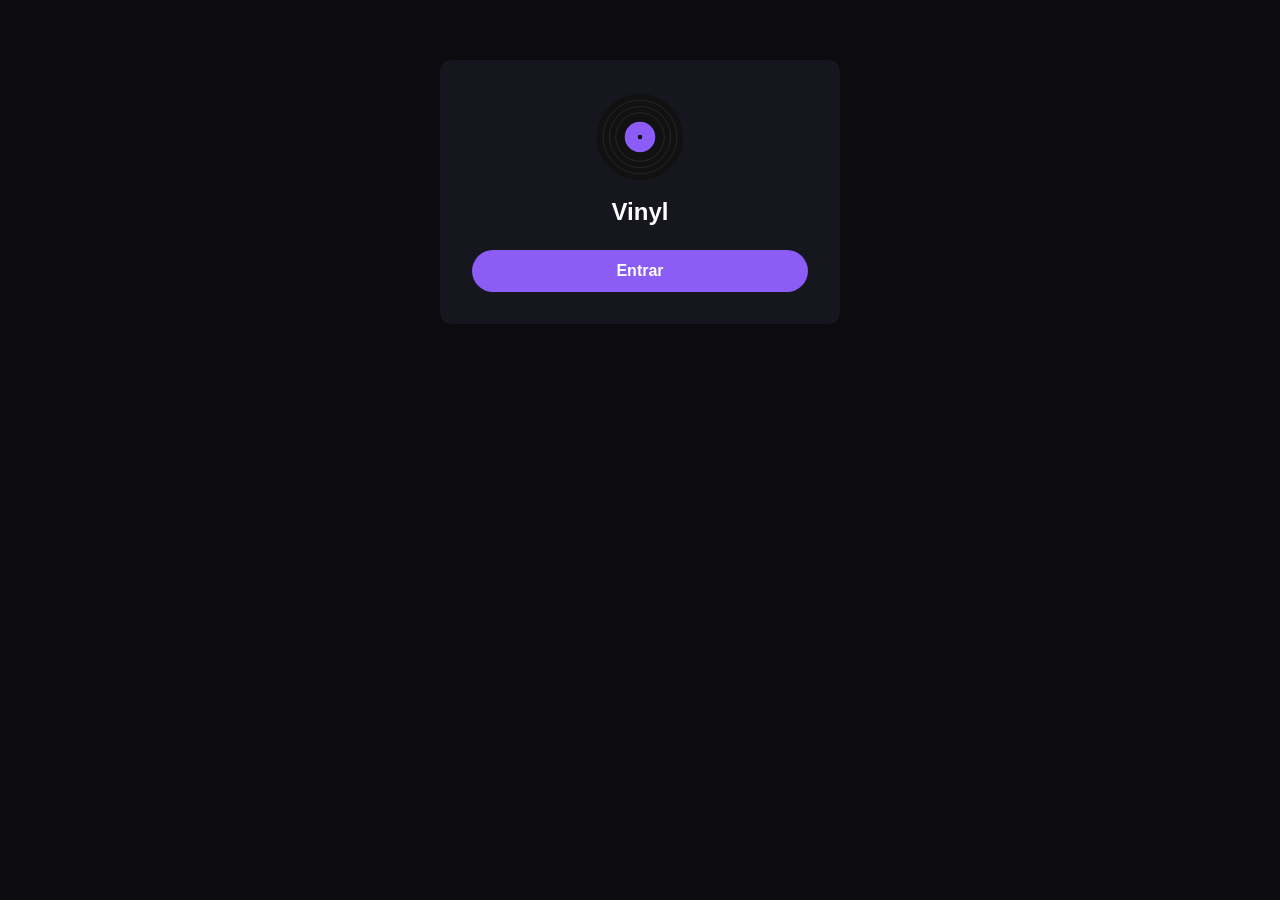
<file: index.html>
<!DOCTYPE html>
<html lang="pt-br">
<head>
    <meta charset="UTF-8">
    <meta name="viewport" content="width=device-width, initial-scale=1.0">
    <title>Vinyl</title>

    <!-- REDIRECIONAMENTO: assim que o site abre, manda para a tela de entrar.
         "0" = sem esperar. Se a pessoa já estiver logada, o próprio entrar.php
         percebe isso e leva direto para a página inicial. -->
    <meta http-equiv="refresh" content="0; url=paginas/entrar.php">

    <link rel="stylesheet" href="css/estilo.css">
</head>
<body>

<!-- Só aparece se o redirecionamento automático não funcionar -->
<div class="caixa-formulario">
    <img class="logo-formulario" src="imagens/logo.svg" alt="Logo Vinyl">
    <h1>Vinyl</h1>
    <a class="botao botao-largo" href="paginas/entrar.php">Entrar</a>
</div>

</body>
</html>
</file>
<file: css/estilo.css>
/* CORES: */
:root {
  --fundo:        #0b0b10; /* Fundo */
  --fundo-caixa:  #16161f; /* Menu lateral/Cartões */
  --roxo:         #8b5cf6; /* Cor Principal */
  --roxo-escuro:  #6d3fd6;   
  --texto:        #ffffff;
  --texto-suave:  #a0a0b0;
}

* { margin: 0; padding: 0; box-sizing: border-box; }

body {
  background: var(--fundo);
  color: var(--texto);
  font-family: Arial, sans-serif;
}

a { color: inherit; text-decoration: none; }

/* BOTÕES */
.botao {
  display: inline-block;
  background: var(--roxo);
  color: var(--texto);
  padding: 12px 24px;
  border: none;
  border-radius: 30px;
  font-weight: bold;
  cursor: pointer;
}

.botao:hover { background: var(--roxo-escuro); }

.botao-contorno { /* botão só com borda */
  background: transparent;
  border: 2px solid var(--roxo);
}

/* FORMULÁRIOS */
.caixa-formulario {
  width: 400px;
  margin: 60px auto;
  padding: 32px;
  background: var(--fundo-caixa);
  border-radius: 12px;
}

.caixa-formulario input {
  width: 100%;
  padding: 12px;
  margin: 6px 0 16px;
  background: var(--fundo);
  color: var(--texto);
  border: 1px solid #333;
  border-radius: 6px;
}

/* LAYOUT DO SITE */
.menu-lateral { /* Menu da Esquerda */
  position: fixed; top: 0; left: 0; bottom: 90px;
  width: 240px;
  padding: 20px;
  background: var(--fundo-caixa);
}

.conteudo { /* Menu Principal */
  margin-left: 240px;
  padding: 20px 20px 110px;
}

.player { /* Barra de Baixo, Onde está a música em reprodução */
  position: fixed; left: 0; right: 0; bottom: 0;
  height: 90px;
  padding: 0 20px;
  display: flex; align-items: center; gap: 20px;
  background: #000;
  border-top: 1px solid #222;
}

/* CARTÃO DE MÚSICA */
.cartao-musica {
  width: 160px;
  padding: 12px;
  background: var(--fundo-caixa);
  border-radius: 8px;
}

.cartao-musica img { width: 100%; border-radius: 6px; }
.cartao-musica small { color: var(--texto-suave); }


/* =====================================================
   ETAPA 2: TELAS DE LOGIN, CADASTRO E SENHA
   ===================================================== */

.logo-formulario {                /* logo no topo do formulário */
  display: block;
  width: 90px;
  margin: 0 auto 16px;
}
.caixa-formulario h1 {
  text-align: center;
  margin-bottom: 24px;
  font-size: 24px;
}
.caixa-formulario label {
  font-size: 14px;
  color: var(--texto-suave);
}
.botao-largo {                    /* botão que ocupa a largura toda */
  display: block;
  width: 100%;
  text-align: center;
}
.botao-espaco { margin-top: 12px; }
.texto-centro { text-align: center; color: var(--texto-suave); }

.mensagem-erro {                  /* caixinha vermelha de erro */
  background: #3a1620;
  color: #ff8a9b;
  padding: 10px 14px;
  border-radius: 6px;
  margin-bottom: 16px;
  font-size: 14px;
}
.mensagem-sucesso {               /* caixinha verde de sucesso */
  background: #12301f;
  color: #7ee0a3;
  padding: 10px 14px;
  border-radius: 6px;
  margin-bottom: 16px;
  font-size: 14px;
}

.link-esqueceu {                  /* "Esqueceu a Senha?" */
  display: block;
  text-align: right;
  margin: -8px 0 20px;
  font-size: 14px;
  color: var(--texto-suave);
}
.link-esqueceu:hover { color: var(--roxo); }

.link-voltar {
  display: block;
  text-align: center;
  margin-top: 20px;
  font-size: 14px;
  color: var(--texto-suave);
}
.link-voltar:hover { color: var(--roxo); }

.linha-termos {                   /* caixinha dos termos */
  display: flex;
  align-items: flex-start;
  gap: 8px;
  margin-bottom: 20px;
}
.caixa-formulario .linha-termos input {
  width: auto;
  margin: 3px 0 0;
}
.linha-termos a { color: var(--roxo); text-decoration: underline; }

.caixa-texto { width: 600px; }    /* página de termos é mais larga */
.caixa-texto p { margin-bottom: 10px; line-height: 1.5; color: var(--texto-suave); }
.caixa-texto h1 { margin-top: 20px; }


/* =====================================================
   ETAPAS 3 E 4: SITE (menu, páginas, cartões, player)
   ===================================================== */

button { font-family: inherit; }

/* ---------- principal.html: os dois quadros ---------- */
.pagina-principal { overflow: hidden; height: 100vh; }
.quadro-site {                    /* quadro de cima: as páginas do site */
  display: block;
  width: 100%;
  height: calc(100vh - 90px);
  border: 0;
}
.quadro-player {                  /* quadro de baixo: a barra de música */
  display: block;
  width: 100%;
  height: 90px;
  border: 0;
  background: #000;
}

/* ---------- menu lateral ---------- */
.menu-lateral {
  position: fixed; top: 0; left: 0; bottom: 0;   /* (substitui a versão antiga) */
  width: 240px;
  padding: 20px 14px;
  background: var(--fundo-caixa);
  overflow-y: auto;
}
.menu-logo {
  display: flex; align-items: center; gap: 10px;
  padding: 0 10px; margin-bottom: 22px;
  font-size: 24px; font-weight: bold;
}
.menu-logo img { width: 38px; height: 38px; }

.menu-itens, .menu-playlists { list-style: none; }
.menu-itens a, .menu-playlists a {
  display: flex; align-items: center; gap: 14px;
  padding: 10px 12px;
  border-radius: 8px;
  color: var(--texto-suave);
  font-weight: bold;
}
.menu-playlists a { font-weight: normal; }
.menu-itens svg { width: 22px; height: 22px; fill: currentColor; flex: none; }
.menu-itens a:hover, .menu-playlists a:hover { color: var(--texto); background: #22222e; }
.menu-itens a.ativo, .menu-playlists a.ativo { color: var(--texto); background: #2a2a3a; }

.menu-titulo {
  margin: 22px 12px 10px;
  font-size: 12px; letter-spacing: 1px; text-transform: uppercase;
  color: var(--texto-suave);
}
.menu-lateral .botao-pequeno { margin: 0 0 10px; }

/* ---------- área principal e barra de cima ---------- */
.area-principal { margin-left: 240px; min-height: 100vh; }
.conteudo { margin-left: 0; padding: 0 32px 40px; }   /* (substitui a versão antiga) */

.topo {
  position: sticky; top: 0; z-index: 5;
  display: flex; justify-content: flex-end; align-items: center; gap: 18px;
  padding: 14px 32px;
  background: var(--fundo);
}
.topo-sair { font-size: 14px; color: var(--texto-suave); }
.topo-sair:hover { color: var(--roxo); }
.topo-perfil img {
  display: block;
  width: 42px; height: 42px;
  border-radius: 50%;
  object-fit: cover;
  background: #000;
  border: 2px solid var(--roxo);
}

/* ---------- títulos, seções e textos ---------- */
.titulo-pagina { font-size: 32px; margin-bottom: 24px; }
.secao { margin-bottom: 40px; }
.secao h2 { font-size: 22px; margin-bottom: 16px; }
.estado-vazio { color: var(--texto-suave); padding: 6px 0 20px; line-height: 1.5; }
.texto-suave { color: var(--texto-suave); font-size: 14px; }
.link-destaque { color: var(--roxo); text-decoration: underline; }
.aviso-sessao { padding: 14px; color: var(--texto-suave); }
.aviso-sessao a { color: var(--roxo); text-decoration: underline; }

/* ---------- botões extras ---------- */
.botao-pequeno { padding: 8px 16px; font-size: 14px; }
.botao-perigo { background: #c0314a; }
.botao-perigo:hover { background: #a02840; }
.botao-texto {
  background: none; border: none; padding: 0;
  color: var(--texto-suave); font-size: 13px; cursor: pointer;
}
.botao-texto:hover { color: var(--roxo); }

/* ---------- cartões (músicas, playlists) ---------- */
.fileira {
  display: grid;
  grid-template-columns: repeat(auto-fill, minmax(160px, 1fr));
  gap: 16px;
}
.cartao-musica { width: auto; position: relative; transition: background .15s; }
.cartao-musica:hover { background: #22222e; }
.cartao-musica a { display: block; }
.cartao-musica img {
  display: block; width: 100%;
  aspect-ratio: 1 / 1; object-fit: cover;
  margin-bottom: 10px; background: #000;
}
.cartao-musica strong, .cartao-musica small {
  display: block; white-space: nowrap; overflow: hidden; text-overflow: ellipsis;
}
.cartao-musica small { margin-top: 3px; }
.posicao {                        /* etiqueta com o número do ranking */
  position: absolute; top: 18px; left: 18px; z-index: 2;
  background: var(--roxo);
  padding: 3px 10px; border-radius: 20px;
  font-size: 13px; font-weight: bold;
}
.tile-roxo {                      /* quadrado roxo (Curtidas e "Criar playlist") */
  display: flex; align-items: center; justify-content: center;
  aspect-ratio: 1 / 1;
  margin-bottom: 10px;
  border-radius: 6px;
  background: linear-gradient(135deg, #8b5cf6, #3b1d8f);
}
.cartao-musica .tile-roxo img { width: 55%; margin: 0; aspect-ratio: auto; background: transparent; }
.tile-novo span { font-size: 56px; font-weight: bold; }

.cartao-pessoa {
  display: block; text-align: center;
  padding: 16px 12px;
  background: var(--fundo-caixa);
  border-radius: 8px;
}
.cartao-pessoa:hover { background: #22222e; }
.cartao-pessoa img {
  width: 110px; height: 110px;
  border-radius: 50%; object-fit: cover;
  background: #000; margin-bottom: 10px;
}
.cartao-pessoa strong, .cartao-pessoa small {
  display: block; white-space: nowrap; overflow: hidden; text-overflow: ellipsis;
}
.cartao-pessoa small { color: var(--texto-suave); margin-top: 3px; }

/* ---------- lista de músicas (linhas) ---------- */
.lista-musicas { display: flex; flex-direction: column; }
.linha-musica {
  display: grid;
  grid-template-columns: 36px 2fr 1.5fr auto;
  align-items: center; gap: 12px;
  padding: 8px 12px;
  border-radius: 8px;
}
.linha-musica:hover { background: #1d1d29; }
.linha-numero { text-align: center; color: var(--texto-suave); }
.linha-tocar { display: flex; align-items: center; gap: 12px; min-width: 0; }
.linha-tocar img { width: 48px; height: 48px; border-radius: 4px; object-fit: cover; background: #000; flex: none; }
.linha-textos { min-width: 0; }
.linha-textos strong, .linha-textos small {
  display: block; white-space: nowrap; overflow: hidden; text-overflow: ellipsis;
}
.linha-textos small { color: var(--texto-suave); margin-top: 3px; }
.linha-album {
  color: var(--texto-suave); font-size: 14px;
  white-space: nowrap; overflow: hidden; text-overflow: ellipsis;
}
.linha-acoes { display: flex; align-items: center; gap: 16px; font-size: 13px; }
.linha-acoes a { color: var(--texto-suave); }
.linha-acoes a:hover { color: var(--roxo); }
.linha-playlist {
  display: flex; align-items: center; justify-content: space-between;
  padding: 12px; border-radius: 8px;
}
.linha-playlist:hover { background: #1d1d29; }

/* ---------- cabeçalho de playlist e de perfil ---------- */
.cabecalho-pagina { display: flex; align-items: flex-end; gap: 24px; padding: 6px 0 26px; }
.cabecalho-capa, .cabecalho-capa-roxa {
  width: 200px; height: 200px; flex: none;
  border-radius: 8px; object-fit: cover; background: #000;
}
.cabecalho-capa-roxa {
  display: flex; align-items: center; justify-content: center;
  background: linear-gradient(135deg, #8b5cf6, #3b1d8f);
}
.cabecalho-capa-roxa img { width: 110px; }
.foto-perfil-grande {
  width: 200px; height: 200px; flex: none;
  border-radius: 50%; object-fit: cover; background: #000;
  border: 4px solid var(--roxo);
}
.foto-perfil-media {
  display: block; width: 120px; height: 120px; margin: 0 auto 20px;
  border-radius: 50%; object-fit: cover; background: #000;
  border: 3px solid var(--roxo);
}
.cabecalho-tipo { font-size: 13px; letter-spacing: 1px; text-transform: uppercase; color: var(--texto-suave); }
.cabecalho-pagina h1 { font-size: 44px; line-height: 1.1; margin: 6px 0 12px; }
.cabecalho-info { color: var(--texto-suave); font-size: 14px; }
.cabecalho-info strong { color: var(--texto); }
.cabecalho-pequeno { padding-bottom: 16px; }
.cabecalho-pequeno .cabecalho-capa { width: 90px; height: 90px; }
.cabecalho-pequeno h2 { font-size: 22px; margin-bottom: 6px; }
.barra-acoes { display: flex; flex-wrap: wrap; gap: 12px; margin-bottom: 24px; }
.barra-acoes form { margin: 0; }
.aviso-exclusao {
  background: #3a1620; color: #ffb3c0;
  padding: 16px 20px; border-radius: 8px; margin-bottom: 20px;
}
.aviso-exclusao p { margin-bottom: 14px; }
.aviso-exclusao form { display: flex; gap: 12px; }

/* ---------- busca ---------- */
.busca-form { display: flex; gap: 12px; margin-bottom: 30px; max-width: 640px; }
.busca-form input {
  flex: 1; padding: 14px 22px;
  background: var(--fundo-caixa); color: var(--texto);
  border: 1px solid #333; border-radius: 30px; font-size: 16px;
}

/* ---------- formulários dentro do site ---------- */
.conteudo .caixa-formulario { width: 100%; max-width: 480px; margin: 0 0 20px; }
.conteudo .caixa-formulario input[type="file"] { padding: 10px; }
.conteudo .caixa-formulario .linha-termos input { width: auto; }

/* ---------- player (quadro de baixo) ---------- */
.corpo-player { background: #000; overflow: hidden; height: 90px; }
.barra-player {
  height: 90px;
  display: grid; grid-template-columns: 1fr 2fr 1fr;
  align-items: center; gap: 16px;
  padding: 0 20px;
  border-top: 1px solid #222;
}
.player-info { display: flex; align-items: center; gap: 12px; min-width: 0; }
.player-capa { width: 56px; height: 56px; border-radius: 4px; object-fit: cover; background: var(--fundo-caixa); flex: none; }
.player-textos { min-width: 0; }
.player-textos strong, .player-textos small {
  display: block; white-space: nowrap; overflow: hidden; text-overflow: ellipsis;
}
.player-textos strong { font-size: 14px; }
.player-textos small { color: var(--texto-suave); margin-top: 3px; }
.quadro-curtir { width: 46px; height: 46px; border: 0; flex: none; }

.player-controles { display: flex; align-items: center; justify-content: center; gap: 14px; min-width: 0; }
.player-controles audio { flex: 1; max-width: 560px; height: 40px; color-scheme: dark; }
.audio-vazio { flex: 1; max-width: 560px; text-align: center; color: #555; font-size: 13px; }
.botao-controle {
  display: flex; align-items: center; justify-content: center;
  width: 40px; height: 40px; flex: none;
  border-radius: 50%;
  background: var(--roxo); color: var(--texto);
}
.botao-controle:hover { background: var(--roxo-escuro); }
.botao-controle svg { width: 18px; height: 18px; fill: currentColor; }
.botao-controle.desativado { background: #2a2a35; color: #666; cursor: not-allowed; }
.botao-controle.desativado:hover { background: #2a2a35; }
.player-extra { text-align: right; font-size: 14px; }
.player-extra a { color: var(--texto-suave); }
.player-extra a:hover { color: var(--roxo); }

/* ---------- botão de curtir (vinil) ---------- */
.corpo-curtir { background: #000; overflow: hidden; }
.corpo-curtir form { margin: 0; }
.botao-vinil { display: block; padding: 8px; background: none; border: none; cursor: pointer; }
.botao-vinil svg { display: block; width: 30px; height: 30px; transition: transform .15s; }
.botao-vinil:hover svg { transform: scale(1.12); }
.botao-vinil .vinil-disco  { fill: none; stroke: var(--texto-suave); stroke-width: 1.6; }
.botao-vinil .vinil-sulco  { fill: none; stroke: #555; stroke-width: 0.6; }
.botao-vinil .vinil-miolo  { fill: none; stroke: var(--texto-suave); stroke-width: 1.6; }
.botao-vinil.curtida .vinil-disco { fill: #111; stroke: var(--roxo); }
.botao-vinil.curtida .vinil-sulco { stroke: #3a3a4a; }
.botao-vinil.curtida .vinil-miolo { fill: var(--roxo); stroke: var(--roxo); }
</file>
